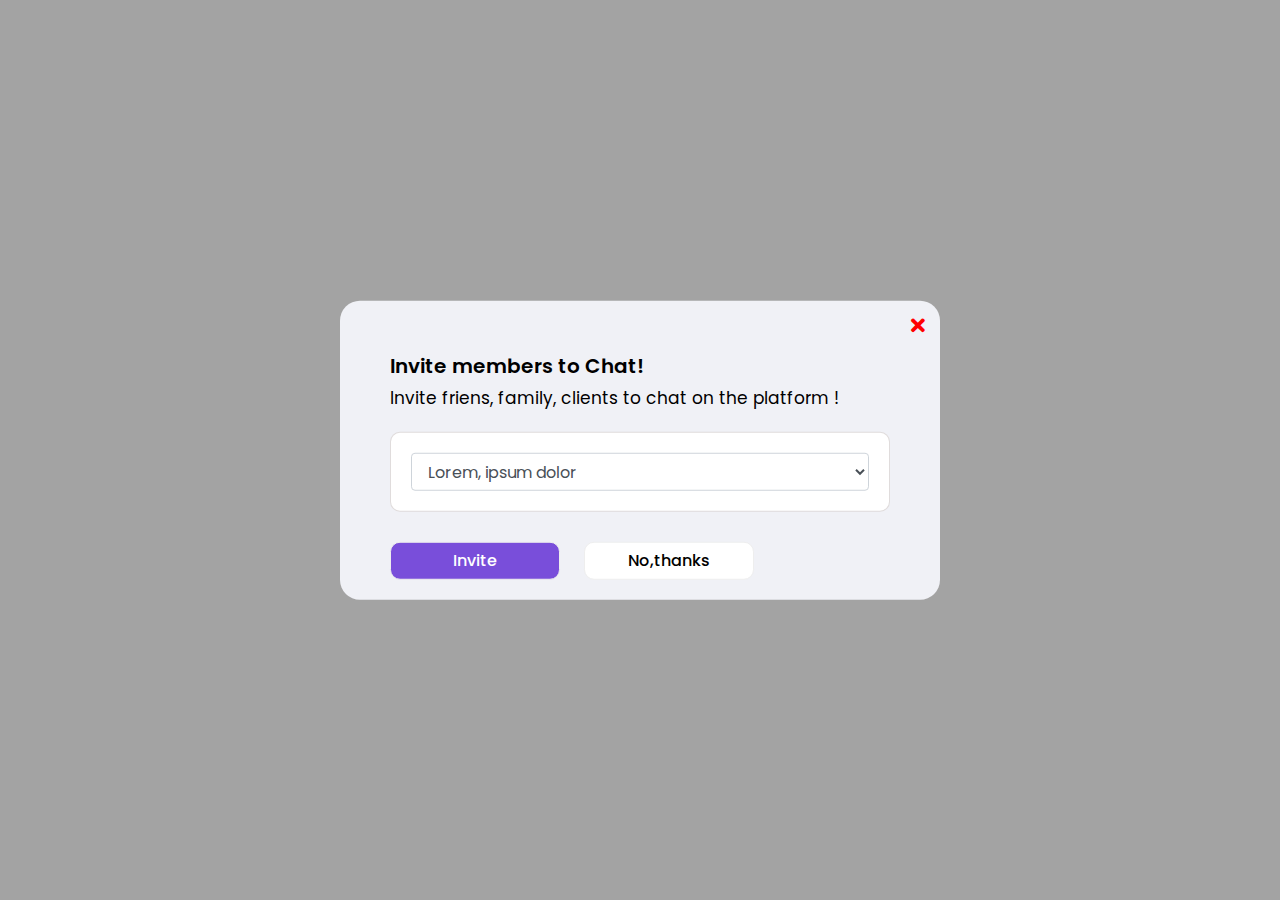
<file: index.html>
<!DOCTYPE html>
<html lang="en">
    <head>
        <meta charset="UTF-8" />
        <meta name="viewport" content="width=device-width, initial-scale=1.0" />
        <meta http-equiv="X-UA-Compatible" content="ie=edge" />
        <meta name="Description" content="Enter your description here" />
        <link rel="stylesheet" href="https://cdnjs.cloudflare.com/ajax/libs/twitter-bootstrap/4.6.0/css/bootstrap.min.css" />
        <link rel="stylesheet" href="https://cdnjs.cloudflare.com/ajax/libs/font-awesome/5.15.4/css/all.min.css" />
        <link rel="stylesheet" href="style.css" />
        <title>Popup 1</title>
        <link href="https://fonts.googleapis.com/css2?family=Poppins:wght@400;500;600;700&family=Roboto:wght@400;500;700&display=swap" rel="stylesheet" />
    </head>
    <body>
        
        <div class="invite-popup-wraper">
            <div class="invite-popup">
                <i class="fas fa-times"></i>
                <p class="invite-title">Invite members to Chat!</p>
                <p class="invite-des">Invite friens, family, clients to chat on the platform !</p>
                <div class="invite-list">
                    <select class="form-control" id="invite-popup-select">
                        <option>Lorem, ipsum dolor</option>
                        <option>2</option>
                        <option>3</option>
                        <option>4</option>
                        <option>5</option>
                    </select>
                </div>
                <div class="invite-btns">
                    <button class="btn">Invite</button>
                    <button class="btn">No,thanks</button>
                </div>
            </div>
        </div>
    </body>
</html>
</file>
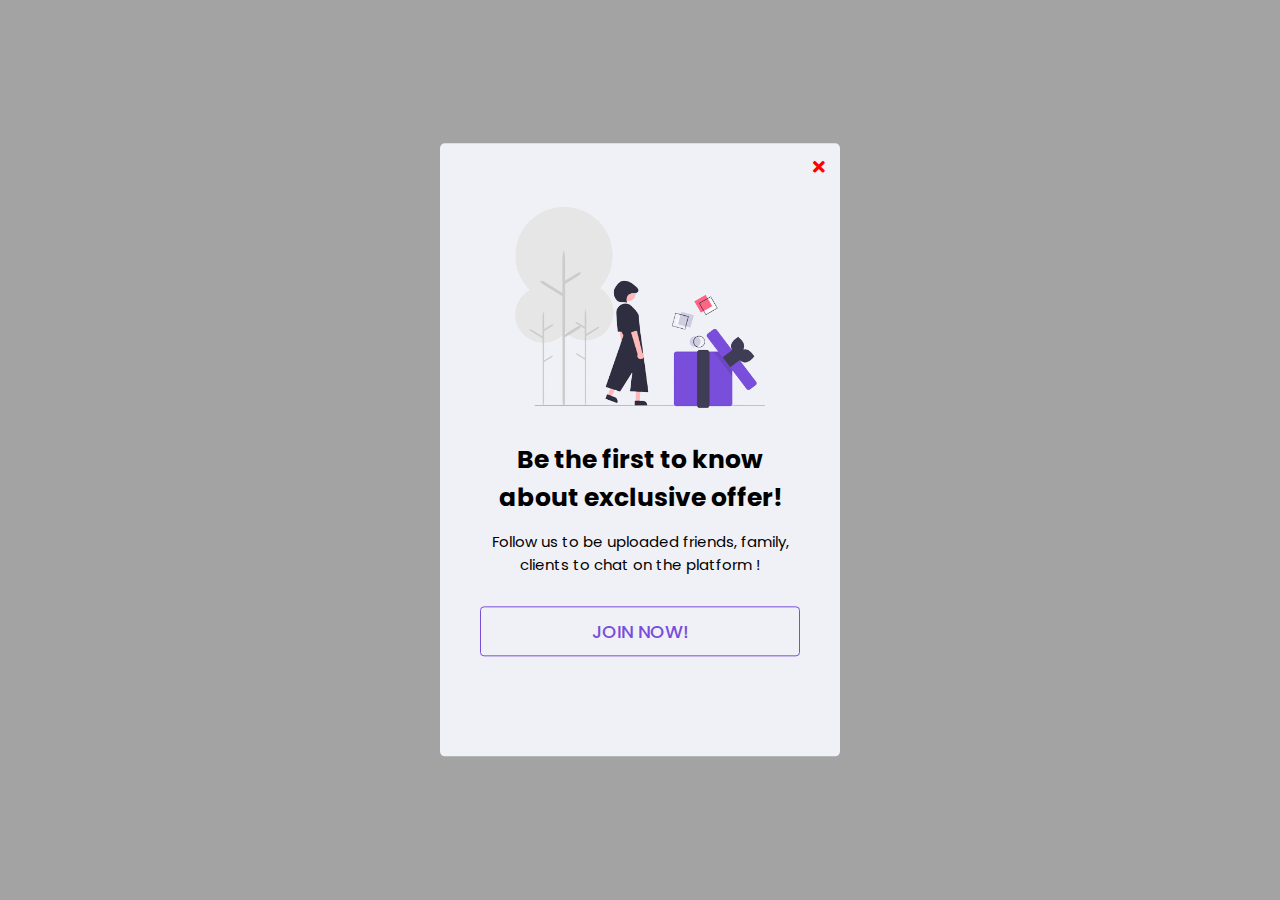
<file: index-2.html>
<!DOCTYPE html>
<html lang="en">
    <head>
        <meta charset="UTF-8" />
        <meta name="viewport" content="width=device-width, initial-scale=1.0" />
        <meta http-equiv="X-UA-Compatible" content="ie=edge" />
        <meta name="Description" content="Enter your description here" />
        <link rel="stylesheet" href="https://cdnjs.cloudflare.com/ajax/libs/twitter-bootstrap/4.6.0/css/bootstrap.min.css" />
        <link rel="stylesheet" href="https://cdnjs.cloudflare.com/ajax/libs/font-awesome/5.15.4/css/all.min.css" />
        <link rel="stylesheet" href="style-2.css" />
        <title>Popup 2</title>
        <link href="https://fonts.googleapis.com/css2?family=Poppins:wght@400;500;600;700&family=Roboto:wght@400;500;700&display=swap" rel="stylesheet" />
    </head>
    <body>
        <div class="target-popup-wraper">
            <div class="target-popup">
                <i class="fas fa-times"></i>
                <img src="2.png" alt="" class="target-img img-fluid">
                <p class="target-title">Be the first to know about exclusive offer!</p>
                <p class="target-des">Follow us to be uploaded friends, family, clients to chat on the platform !</p>
                <div class="text-center">
                    <a href="#"><button class="btn">Join now!</button></a>
                </div>
            </div>
        </div>
    </body>
</html>
</file>
<file: style.css>
p{
    margin-bottom: 0;
}
.invite-popup-wraper{
    position: fixed;
    left: 0;
    top: 0;
    height: 100vh;
    width: 100%;
    background-color: #0000005c;
    font-family: 'Poppins', sans-serif;
}
.invite-popup-wraper .invite-popup{
    position: absolute;
    left: 50%;
    top: 50%;
    transform: translate(-50%,-50%);
    border-radius: 20px;
    background-color: #F0F1F6;
    width: 95%;
    max-width: 600px;
    padding: 50px 50px 20px 50px;
}
.invite-popup .invite-title{
    font-weight: 600;
    font-size: 20px;
    color: #000;
    margin-bottom: 5px;
}
.invite-popup .invite-des{
    color: #000;
    font-size: 17px;
}
.invite-popup .invite-btns {
    margin-top: 20px;
}
.invite-popup .invite-btns .btn:nth-child(1){
    background-color: #794EDA;
    color: #fff;
    margin-right: 20px;
    font-weight: 500;
    min-width: 170px;
    border-radius: 10px;
    border: 1px solid #eee;
}
.invite-popup .invite-btns .btn:nth-child(2){
    background-color: #fff;
    color: #000;
    font-weight: 500;
    min-width: 170px;
    border-radius: 10px;
    border: 1px solid #eee;
}
.invite-popup .invite-list{
    background-color: transparent;
    padding: 20px;
    border: 1px solid #cfc8c8a4;
    background-color: #fff;
    border-radius: 10px;
    margin-top: 20px;
    margin-bottom: 30px;
}
.invite-popup .fa-times{
    font-size: 20px;
    position: absolute;
    right: 15px;
    top: 15px;
    color: red;
    cursor: pointer;
}
.invite-list select{
    background-color: transparent;
}
</file>
<file: style-2.css>
p{
    margin-bottom: 0;
}
.target-popup-wraper{
    position: fixed;
    left: 0;
    top: 0;
    height: 100vh;
    width: 100%;
    background-color: #0000005c;
    font-family: 'Poppins', sans-serif;
}
.target-popup-wraper .target-popup{
    position: absolute;
    left: 50%;
    top: 50%;
    transform: translate(-50%,-50%);
    border-radius: 5px;
    background-color: #F0F1F6;
    width: 95%;
    max-width: 400px;
    padding: 40px 40px 100px 40px;
    text-align: center;
}
.target-popup .target-title{
    font-weight: 700;
    font-size: 25px;
    color: #000;
    margin-bottom: 15px;
}
.target-popup .target-des{
    color: #000;
    font-size: 15px;
}
.target-popup .fa-times{
    font-size: 17px;
    position: absolute;
    right: 15px;
    top: 15px;
    color: red;
    cursor: pointer;
}
.target-popup button{
    width: 100%;
    font-weight: 500;
    border: 1px solid #794EDA;
    margin-top: 30px;
    height: 50px;
    font-size: 18px;
    text-transform: uppercase;
    color: #794EDA;
    transition: .3s;
}
.target-popup button:hover{
    background: #794EDA;
    color: #fff;
}
.target-popup .target-img{
    margin-bottom: 10px;
}
</file>
